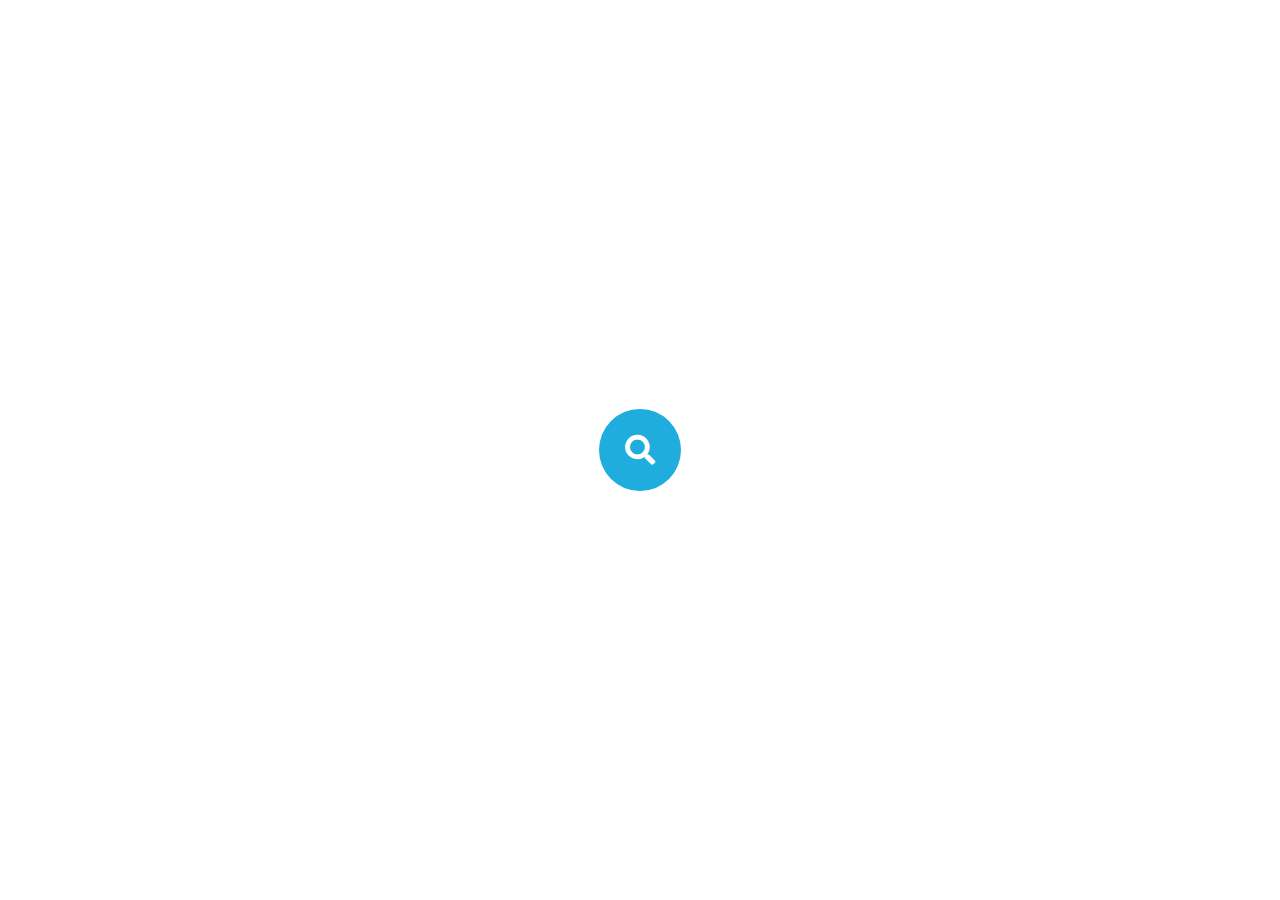
<file: Search icon with search/Search icon/dist/index.html>
<!DOCTYPE html>
<html lang="en" >
<head>
  <meta charset="UTF-8">
  <title>CodePen - Animated Search Form With Micro Interactions | #1</title>
  <link rel='stylesheet' href='https://use.fontawesome.com/releases/v5.3.1/css/all.css'>
  <link rel="stylesheet" href="./style.css">

</head>
<body>
<!-- partial:index.partial.html -->
<div id="app-cover">
  <div id="app">
    <form method="get" action="" class="for1">
      <div id="f-element">
        <div id="inp-cover">
		<input type="text" name="query" placeholder="Type something to search ..." autocomplete="off" class="inpu1"></div>
      </div>
      <button type="submit" class="shadow"  id="srhbtn"><i class="fas fa-search"></i></button>
    </form>
  </div>
  <div id="layer" title="Click the blue area to hide the form"></div>
  <div id="init"></div>
</div>
<!-- partial -->
  <script src='https://cdnjs.cloudflare.com/ajax/libs/jquery/3.3.1/jquery.min.js'></script><script  src="./script.js"></script>

</body>
</html>
</file>
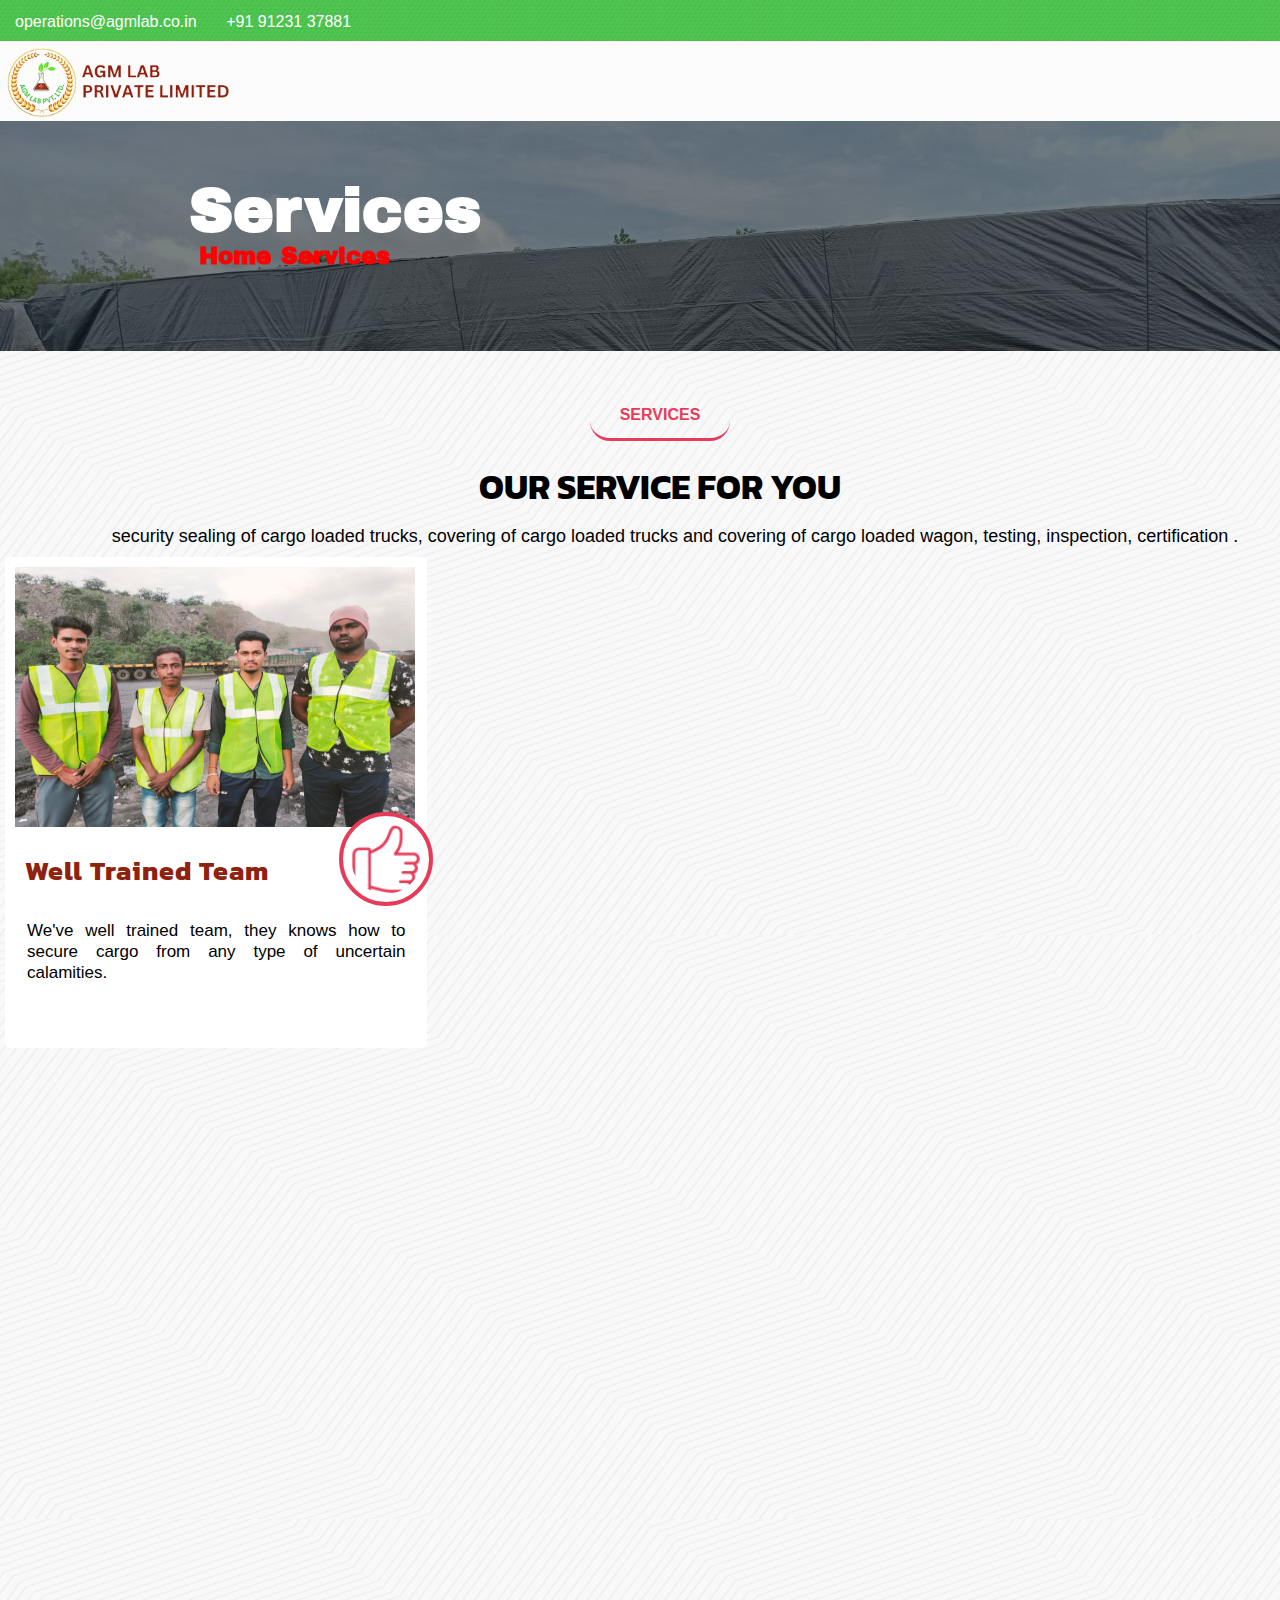
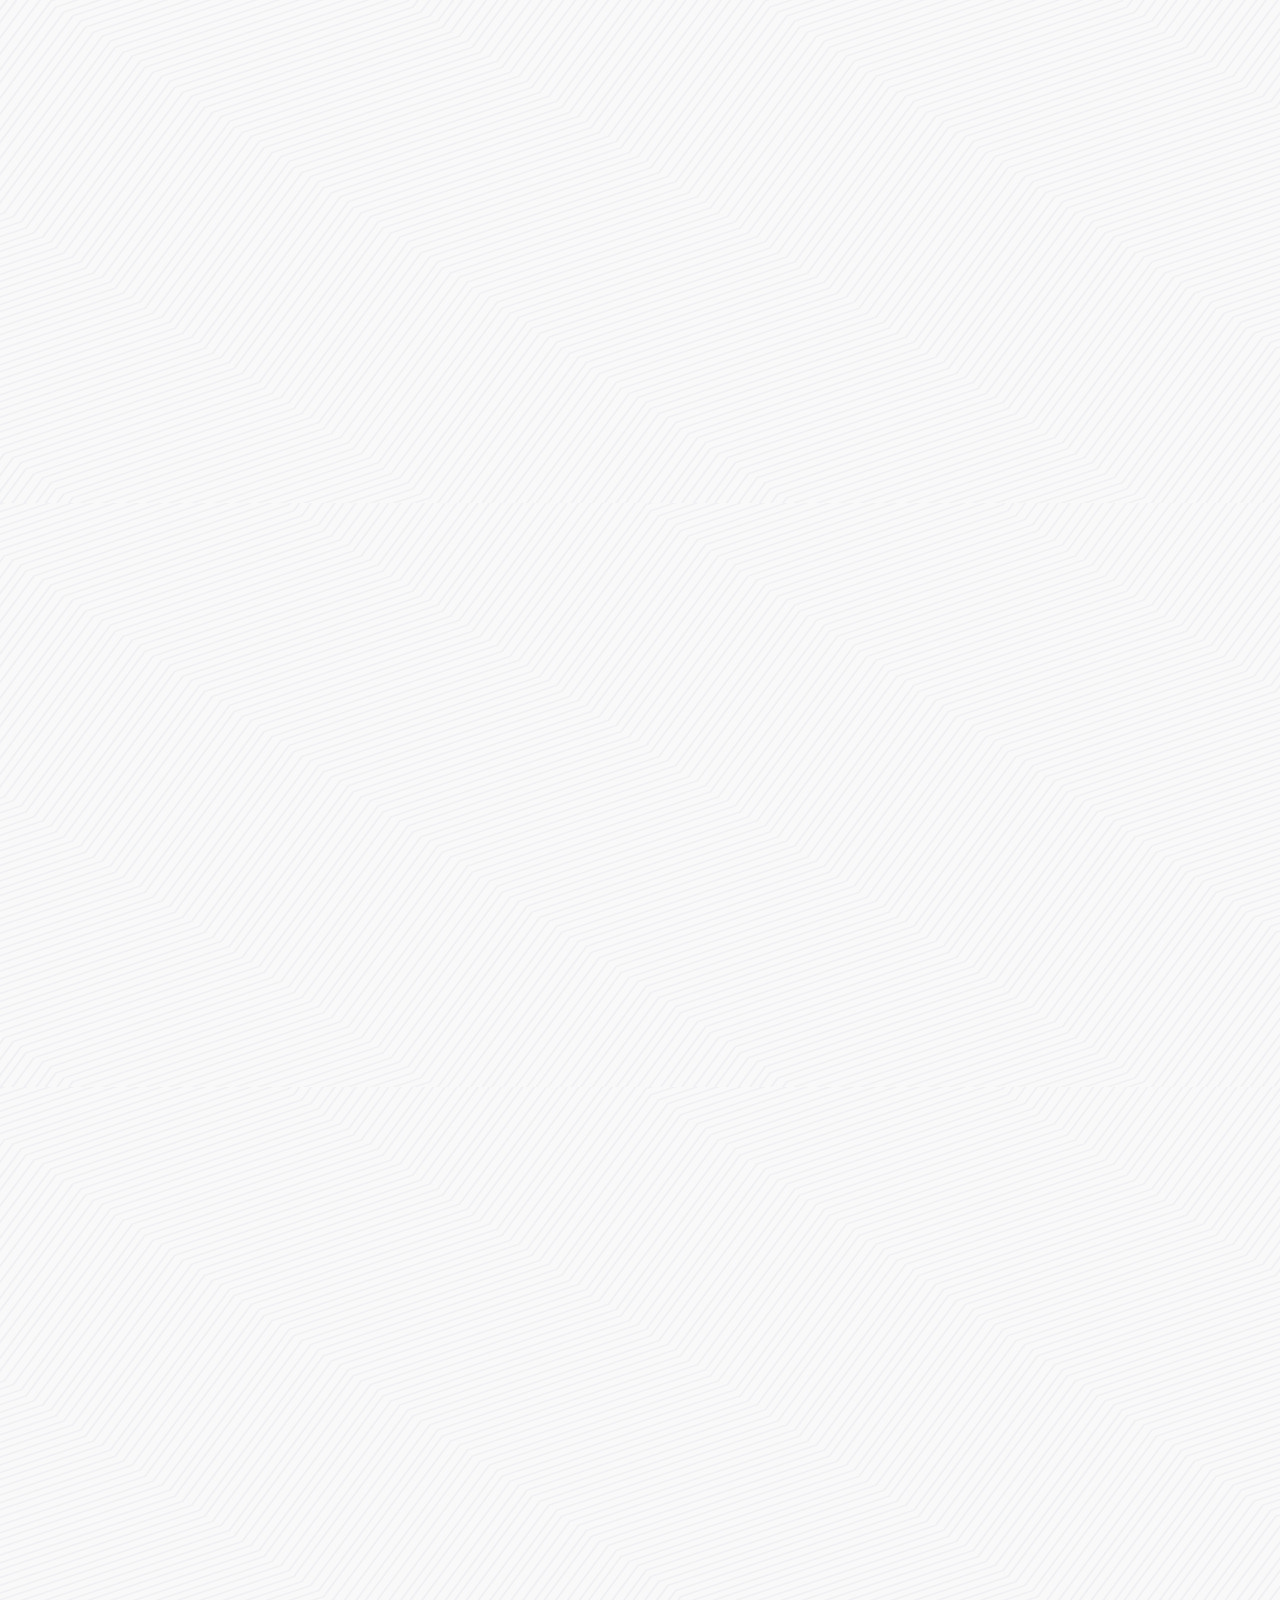
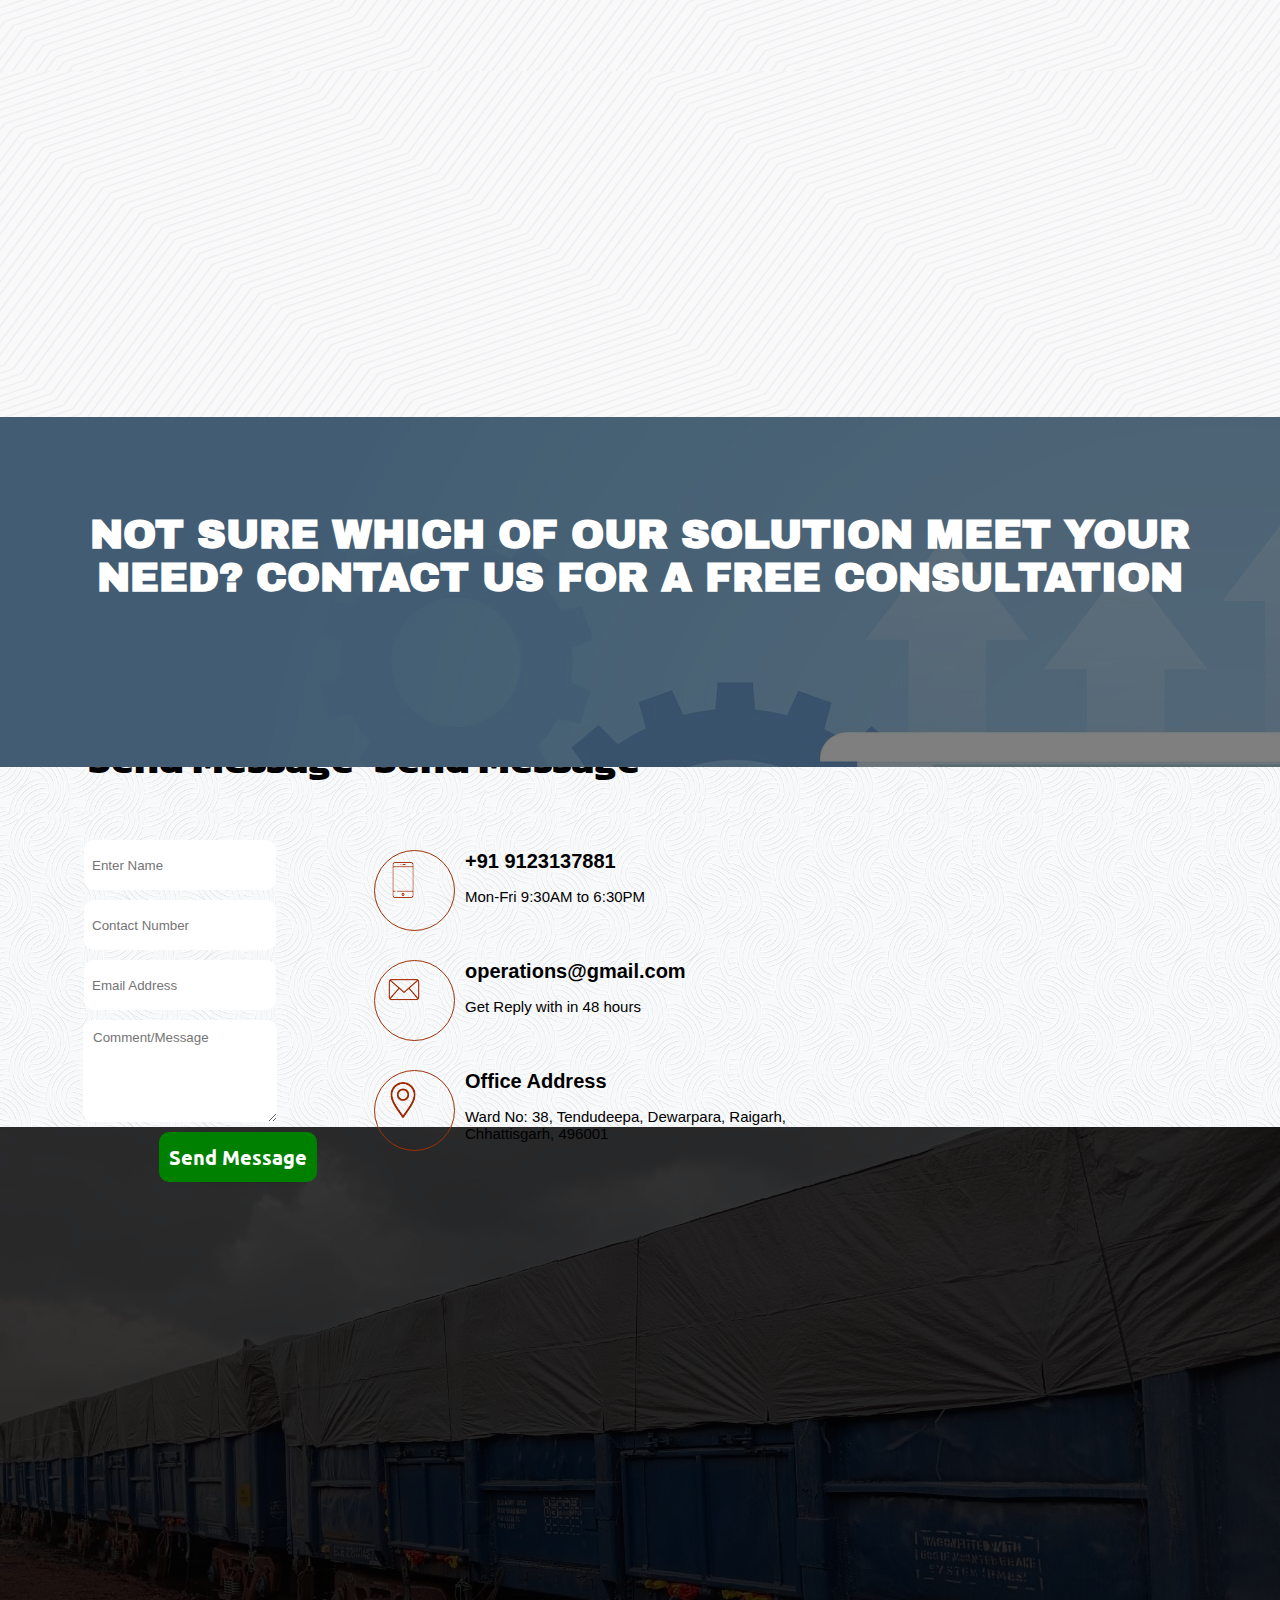
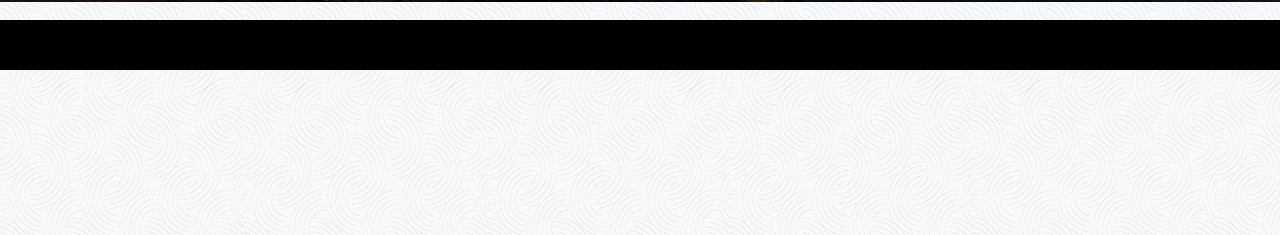
<file: service.html>
<html lang="en">
<head>
    <meta charset="UTF-8">
    <meta name="viewport" content="width=device-width, initial-scale=1.0">
    <title>service page</title>
    <link rel="stylesheet" href="css/style.css">
    <link rel="stylesheet" href="css/service.css">
    <link rel="stylesheet" href="css/hover.css">  
	 <link rel="stylesheet" href="css/responsive-menu.css">
	<link href="lib/animate/animate.css" rel="stylesheet" />
		<!-- bxSlider CSS file -->
		<!-- <link href="css/jquery.bxslider.css" rel="stylesheet" /> -->
		
    <link href="https://cdn.jsdelivr.net/npm/bootstrap@5.0.2/dist/css/bootstrap.min.css" rel="stylesheet" integrity="sha384-EVSTQN3/azprG1Anm3QDgpJLIm9Nao0Yz1ztcQTwFspd3yD65VohhpuuCOmLASjC" crossorigin="anonymous">
	<link href="https://fonts.googleapis.com/css2?family=Archivo+Black&display=swap" rel="stylesheet">
	<link href="https://fonts.googleapis.com/css2?family=Ubuntu&display=swap" rel="stylesheet">
	<link href="https://fonts.googleapis.com/css2?family=Kanit&display=swap" rel="stylesheet">
	<link href="https://fonts.googleapis.com/css2?family=Lexend&display=swap" rel="stylesheet">
    <link rel="stylesheet" href="https://cdnjs.cloudflare.com/ajax/libs/font-awesome/6.5.2/css/all.min.css" integrity="sha512-SnH5WK+bZxgPHs44uWIX+LLJAJ9/2PkPKZ5QiAj6Ta86w+fsb2TkcmfRyVX3pBnMFcV7oQPJkl9QevSCWr3W6A==" crossorigin="anonymous" referrerpolicy="no-referrer" />
<script src="https://cdn.jsdelivr.net/npm/bootstrap@5.0.2/dist/js/bootstrap.min.js" integrity="sha384-cVKIPhGWiC2Al4u+LWgxfKTRIcfu0JTxR+EQDz/bgldoEyl4H0zUF0QKbrJ0EcQF" crossorigin="anonymous"></script>
	
	
<!-- jQuery library (served from Google) -->
<script src="https://ajax.googleapis.com/ajax/libs/jquery/1.11.3/jquery.min.js"></script>



<!-- jQuery product slider css -->
<!-- <link rel='stylesheet' href='https://cdnjs.cloudflare.com/ajax/libs/OwlCarousel2/2.3.4/assets/owl.carousel.min.css'> -->


</head>
<body>
<header id="myHeader">
    <div class="top">
        <div class="container">
            <div class="row">
                <div class="col-md-4 top-con">
                    <a href="mailto:test@gmail.com"><i class="fa-solid fa-envelope"></i> operations@agmlab.co.in</a>
                    <a href="tel:+91-7377025026"><i class="fa-solid fa-phone"></i> +91 91231 37881</a>
                </div>
                <div class="col-md-5"></div>
                <div class="col-md-3 top-ri">
                    <ul>
                        <li><a href="#"><i class="fa-brands fa-facebook"></i></a></li>
                        <li><a href="#"><i class="fa-brands fa-x-twitter"></i></a></li>
                        <li><a href="#"><i class="fa-brands fa-instagram"></i></a></li>
                        <li><a href="#"><i class="fa-brands fa-youtube"></i></a></li>
                        <div class="c"></div>
                    </ul>
                </div>
            </div>
        </div>
    </div>
<div class="head">
        <div class="container">
            <div class="row">
                <div class="col-md-6 hl">
                    <a href="index.html"><img src="images/m_logo.png" alt="" /></a>
                    </div>
                <div class="col-md-6 hr menu">
                    <nav class="nav">
					<div class="menu-ac"><i class="fa fa-bars fa-lg"></i></div>
					<div class="ac"> 
                        <ul class="sol-menu">
                        <li><a href="index.html" class="hvr-underline-from-left"> Home</a></li>
                        <li><a href="about.html" class="hvr-underline-from-left"> About</a></li>
                        <li><a href="service.html" class="hvr-underline-from-left"> Services</a></li>
                        <li><a href="gallery.html" class="hvr-underline-from-left"> Gallery</a></li>
                        <li><a href="team.html" class="hvr-underline-from-left"> Team</a></li>
                        <li><a href="contact.html" class="hvr-underline-from-left"> Contact</a></li>
                        </ul>
                        <div class="c"></div>
					</div>
                        </nav>
                </div>
            </div>
        </div>
</div>
</header>
<section>
<div class="ser-ban">
    <div class="container">
			<div class="row">
			  <div class="col-md-5 s-con">
			  <h1>Services</h1>
			  <ul>
			  <li><a href="index.html" class="a1" >Home <i class="fa-solid fa-arrow-right-long"></i></a></li>
			  <li><a href="service.html" class="a2" >Services</a></li>
			  </ul>
			  </div>
			  <div class="col-md-7"></div>
			</div>
       
    </div>
</div>

<div class="service ser" id="service">
<div class="container">
<div class="row ">
<div class="col-md-12 s-head">
<h3>SERVICES</h3>
</div>
</div>
<div class="row">
<div class="col-md-12 s-title">
<h5>OUR SERVICE FOR YOU</h5>
</div>
</div>
<div class="row">
<div class="col-md-12 s-para">
<p>Security Sealing of Cargo Loaded Trucks, Covering of Cargo Loaded Trucks and Covering of  Cargo Loaded Wagon, Testing, Inspection, Certification .</p>
</div>
</div>
<div class="row st-box">
<div class="col-md-4 st n1 wow animate__zoomIn">
<div class="row">
<div class="col-md-12 st-con">
<!-- <img src="" alt=""/> -->
<img src="images/thumbs-up.png" alt="" class="st-f"/>
<img src="images/team/01.jpg" alt="team member"/>
<h3>Well Trained Team</h3>
<p> We've well trained team, they knows how to secure cargo from any type of uncertain calamities.</p>
<!-- <hr> -->
<!-- <a href="#">Read More</a> -->
<!-- <i class="fa-solid fa-circle-arrow-right"></i> -->
</div>
</div>
</div>
<div class="col-md-4 st n1 wow animate__zoomIn">
<div class="row">
<div class="col-md-12 st-con">
<img src="images/wire.png" alt="" class="st-f"/>
<img src="images/3.png" alt=""/>
<h3>High Quality Wire Seals</h3>
<p>These seals are designed to provide tamper-evidence and ensure the integrity of sealed items, making them crucial for applications ranging from transportation and logistics to utilities.</p>
<!-- <hr> -->
<!-- <a href="#">Read More</a> -->
<!-- <i class="fa-solid fa-circle-arrow-right"></i> -->
</div>
</div>
</div>
<div class="col-md-4 st s-tr n1 wow animate__zoomIn">
<div class="row">
<div class="col-md-12 st-con">
<img src="images/carpet.png" alt="" class="st-f"/>
<img src="images/5.png" alt=""/>
<h3>Railway Wagon Covering</h3>
<p>These coverings ensure that cargo arrives at its destination in optimal condition, providing reliable protection and security.</p>
<!-- <hr> -->
<!-- <a href="#">Read More</a> -->
<!-- <i class="fa-solid fa-circle-arrow-right"></i> -->
</div>
</div>
</div>
<div class="col-md-4 st n1 wow animate__zoomIn">
<div class="row">
<div class="col-md-12 st-con">
<!-- <img src="" alt=""/> -->
<img src="images/thumbs-up.png" alt="" class="st-f"/>
<img src="images/ban7.jpg" alt="team member"/>
<h3>Cover The Vahicle</h3>
<p>Vehicle covers are essential accessories designed to shield vehicles from environmental elements, ensuring they remain in pristine condition over time. </p>
<!-- <hr> -->
<!-- <a href="#">Read More</a> -->
<!-- <i class="fa-solid fa-circle-arrow-right"></i> -->
</div>
</div>
</div>
<div class="col-md-4 st n1 wow animate__zoomIn">
<div class="row">
<div class="col-md-12 st-con">
<img src="images/wire.png" alt="" class="st-f"/>
<img src="images/cover4.jpg" alt=""/>
<h3>Sealed The Wagon
</h3>
<p> Sealed wagons are crucial in the logistics and transportation industry, designed to ensure the safety and integrity of cargo during transit.</p>
<!-- <hr> -->
<!-- <a href="#">Read More</a> -->
<!-- <i class="fa-solid fa-circle-arrow-right"></i> -->
</div>
</div>
</div>
<div class="col-md-4 st s-tr n1 wow animate__zoomIn">
<div class="row">
<div class="col-md-12 st-con">
<img src="images/carpet.png" alt="" class="st-f"/>
<img src="images/ban-5.jpg" alt=""/>
<h3>Truck Cover With Seal</h3>
<p>Truck covers with seals are essential for the safe and secure transport of goods. Designed to provide superior protection against environmental elements and unauthorized access.</p>
<!-- <hr> -->
<!-- <a href="#">Read More</a> -->
<!-- <i class="fa-solid fa-circle-arrow-right"></i> -->
</div>
</div>
</div>
</div>
</div>
</div>

<div class="s-contact">
    <div class="container">
			  <div class="row">
			  <div class="col-md-12 sc">
			  <h2>NOT SURE WHICH OF OUR SOLUTION MEET YOUR NEED?
			  CONTACT US FOR A FREE CONSULTATION</h2>
			  
			  </div>
			  </div>
			  
       
    </div>
</div>

<div class="sub">
	<div class="container">
		<div class="row">
			  <div class="col-md-1"></div>
			  <div class="col-md-10 s-mid">
			  
			  <div class="col-md-6 mid-con">
    <h3>Send Message</h3>
    <form id="contactForm">
        <input type="text" placeholder="Enter Name" required><br>
        <input type="number" placeholder="Contact Number" required><br>
        <input type="email" placeholder="Email Address" required><br>
        <textarea placeholder="Comment/Message" required></textarea><br>
        <button type="submit" class="">Send Message</button>
    </form>
</div>

<script>
    document.getElementById('contactForm').addEventListener('submit', function(event) {
        var form = event.target;
        if (!form.checkValidity()) {
            event.preventDefault(); // Prevent form submission
            alert('All fields are required.');
        }
    });
</script>

			  
			  
			  <div class="col-md-6 mid-con">
			  <h3>Send Message</h3>
			  <div class="col-md-12">
			  <div class="col-md-2 le">
			  <img src="images/mobile.png" alt="" class="a1" />
			  </div>
			  <div class="col-md-10 ri">
			  <a href="tel:+91-9123137881">+91 9123137881</a>
			  <p>Mon-Fri 9:30AM to 6:30PM</p>
			  </div>
			  </div>
			  <div class="col-md-12">
			  <div class="col-md-2 le">
			  <img src="images/email.png" alt="" class="a2" />
			  
			  </div>
			  <div class="col-md-10 ri">
			  <a href="mailto:operations@gmail.com">operations@gmail.com</a>
			  <p>Get Reply with in 48 hours</p>
			  </div>
			  </div>
			  <div class="col-md-12">
			  <div class="col-md-2 le">
			  <img src="images/location.png" alt="" class="a3" />
			  </div>
			  <div class="col-md-10 ri">
    <h4>Office Address</h4>
    <a href="https://www.google.com/maps?q=Ward+No.+38,+Tendudeepa,+Dewar+Para,+Raigarh,+Chhattisgarh+496001" target="_blank">
        <p>Ward No: 38, Tendudeepa, Dewarpara, Raigarh, Chhattisgarh, 496001</p>
    </a>
</div>

			  </div>
			  
			  </div>
			  
			  </div>
			  <div class="col-md-1"></div>
		</div>
	</div>
</div>


</section>
<footer>
<div class="footer">
            <div class="container">
            <div class="row">
            <div class="f col-md-3 f1 wow animate__fadeInUp">
            <div class="row">
			<div class="col-md-12 fc">
            <a href="index.html">
			<img src="images/m_logo.png" alt=""></a>
            <p>AGM LAB is the leading company for testing, inspection, certification, loaded truck tarpaulin covering, truck security sealing and loaded railway wagon covering across the industries.  We are specialized and trusted partner of choice for quality, safety, security and sustainability solutions.</p>
            </div>
            </div>
			</div>
            <div class="f col-md-3 f2 wow animate__fadeInUp">
				<div class="row">
					<div class="col-md-12 f2-con">
						<h3>Contact Us</h3>
						<hr class="line" />
						<ul>
							<li><i class="icon fa-solid fa-location-dot" style="color: #F99453;"></i>
								<a href="https://www.google.com/maps?q=Ward+No.+38,+Tendudeepa,+Dewar+Para,+Raigarh,+Chhattisgarh+496001" target="_blank">
									Ward No. 38, Tendudeepa, Dewar Para, Raigarh, Chhattisgarh 496001
								</a>
							</li>
							<li><i class="icon fa-solid fa-phone-flip" style="color: #F99453;"></i>
								<a href="tel:+919123137881">+91 91231 37881</a>
							</li>
							<li><i class="icon fa-solid fa-envelope" style="color: #F99453;"></i>
								<a href="mailto:operations@agmlab.co.in">operations@agmlab.co.in</a>
							</li>
							<div class="c"></div>
						</ul>
					</div>
				</div>
			</div>
            
            <div class="f col-md-3 f3 wow animate__fadeInUp">
            <h3>Quick Links</h3>
            <hr class="line" />
            <ul>
            <li><a href="about.html"><i class="fa-solid fa-angles-right"></i> About</a></li>
            <li><a href="service.html"><i class="fa-solid fa-angles-right"></i>  service</a></li>
            <li><a href="gallery.html"><i class="fa-solid fa-angles-right"></i>  Gallery</a></li>
			<li><a href="team.html"><i class="fa-solid fa-angles-right"></i>  Teams</a></li>
            <li><a href="contact.html"><i class="fa-solid fa-angles-right"></i>  Contact</a></li>
            </ul>
            </div>
            <div class="f col-md-3 f4 wow animate__fadeInUp">
            <h3>Reach Us</h3>
            <hr class="line" />
            <iframe src="https://www.google.com/maps/embed?pb=!1m18!1m12!1m3!1d59232.457358233856!2d83.31713458848854!3d21.89497500684565!2m3!1f0!2f0!3f0!3m2!1i1024!2i768!4f13.1!3m3!1m2!1s0x3a27253cf3eb615d%3A0x29629b8b0a92e6e!2sRaigarh%2C%20Chhattisgarh%20496001!5e0!3m2!1sen!2sin!4v1720960934975!5m2!1sen!2sin" width="300" height="250" style="border:0;" allowfullscreen="" loading="lazy" referrerpolicy="no-referrer-when-downgrade"></iframe>
            </div>
            
            </div>
            
            
            
            
            </div>
            
    </div>
<div class="last">
    <div class="container">
        <div class="row">
            <div class="col-md-12 l-con wow animate__zoomIn">
                <p> <a href="#">Raigarh</a> | <a href="#">Korba</a>  | <a href="#">Singrauli</a> | <a href="#">Chirimiri</a> | <a href="#">MCL</a> | <a href="#">Vizag Port</a> | <a href="#">Gangavaram Port</a> | <a href="#">Paradeep Port</a> | <a href="#">Haldia Port</a></p>
            </div>
        </div>
    </div>
</div>
<div class="bct">
    <div class="container">
        <div class="row">
		<a href="#" id="scroll" style="display: none;"><span></span></a>
		</div>
	</div>
</div>
 

</footer>
	
	
<script>
window.onscroll = function() {myFunction()};

var header = document.getElementById("myHeader");
var sticky = header.offsetTop;

function myFunction() {
  if (window.pageYOffset > sticky) {
    header.classList.add("sticky");
  } else {
    header.classList.remove("sticky");
  }
}
</script>	

<script>
		$(document).ready(function(){ 
    	$(window).scroll(function(){ 
    	    if ($(this).scrollTop() > 100) { 
     	       $('#scroll').fadeIn(); 
     	   } else { 
      	      $('#scroll').fadeOut(); 
      	  } 
   	 }); 
   	 $('#scroll').click(function(){ 
        $("html, body").animate({ scrollTop: 0 }, 600); 
        return false; 
   	 }); 
	});
</script>
	
	 
<script src="https://ajax.googleapis.com/ajax/libs/jquery/1.10.2/jquery.min.js"></script>
<!-- <script src='https://code.jquery.com/jquery-2.2.4.min.js'></script> -->
<script src='https://cdnjs.cloudflare.com/ajax/libs/OwlCarousel2/2.3.4/owl.carousel.min.js'></script>



<!-- bxSlider Javascript file -->
	<script src="js/jquery.bxslider.js"></script>
	<script src="js/lightbox.js"></script>
	<script src="js/product.js"></script>
	<script src="js/responsive-menu.js"></script>
	<script src="lib/wow/wow.min.js"></script>
    <script src="lib/easing/easing.min.js"></script>
	<script>
wow = new WOW( {
    boxClass:     'wow',
    animateClass: 'animated',
    offset:       100
    }
);

wow.init();
</script>
</body>



</html>
</file>
<file: Search icon with search/Search icon/dist/style.css>
* {
  outline: none;
}

html,
body {
  height: 100%;
  min-height: 100%;
}

body {
  margin: 0;
}

body,
input {
  cursor: url(http://k003.kiwi6.com/hotlink/vp054ir5gt/c1.png) 32 32, auto;
  cursor: -webkit-image-set(url(http://k003.kiwi6.com/hotlink/vp054ir5gt/c1.png) 1x,url(http://k003.kiwi6.com/hotlink/z6fy599487/c2.png) 2x) 32 32, auto;
}

body:active,
input:active {
  cursor: url(http://k003.kiwi6.com/hotlink/3p6w4icbzt/c1a.png) 32 32, auto;
  cursor: -webkit-image-set( url(http://k003.kiwi6.com/hotlink/3p6w4icbzt/c1a.png) 1x, url(http://k003.kiwi6.com/hotlink/6ma7828al1/c2a.png) 2x ) 32 32, auto;
}

#app-cover {
  position: absolute;
  top: 50%;
  right: 0;
  left: 0;
  width: 434px;
  margin: -41px auto 0 auto;
}

#app {
  position: relative;
  width: 82px;
  height: 82px;
  border-radius: 120px;
  margin: 0 auto;
  transition: 0.15s ease width;
  z-index: 2;
}

.for1 {
  position: relative;
  height: 82px;
  cursor: auto;
  border-radius: 120px;
}

#f-element {
  position: absolute;
  top: 0;
  right: 0;
  bottom: 0;
  left: 0;
  overflow: hidden;
  border-radius: 120px;
}

#inp-cover {
  position: absolute;
  top: 0;
  right: 41px;
  bottom: 0;
  left: 0;
  padding: 0 35px;
  background-color: #fff;
}

.inpu1 {
  display: block;
  width: 100%;
  font-size: 19px;
  font-family: Arial, Helvetica, sans-serif;
  color: #00688a;
  border: 0;
  padding: 30px 0;
  margin: 0;
  margin-top: 0px;
  line-height: 1;
  background-color: transparent;
  transition: 0.15s ease margin-top;
  cursor: auto;
}

#srhbtn {
  position: absolute;
  top: 0;
  right: 0;
  width: 82px;
  height: 82px;
  color: #fff;
  font-size: 30px;
  line-height: 1;
  padding: 26px;
  margin: 0;
  border: 0;
  background-color: #1eaddc;
  transition: 0.2s ease background-color;
  border-radius: 50%;
}

#srhbtn .shadow {
  box-shadow: 0 10px 30px #d0d0d0;
}

#srhbtn i.fas {
  display: block;
  line-height: 1;
}

#layer {
  width: 80px;
  height: 80px;
  border-radius: 50%;
  background-color: #1eaddc;
  transition: 0.9s ease all;
  z-index: 1;
}

#layer.sl {
  transition: 0.3s ease all;
}

#layer,
#init {
  position: fixed;
  top: 50%;
  margin: -40px auto 0 auto;
}

#layer {
  right: -100px;
  left: -100px;
}

#init {
  right: 0;
  left: 0;
  width: 82px;
  height: 82px;
  cursor: pointer;
  z-index: 2;
}

#app.opened {
  width: 434px;
  box-shadow: 0 10px 30px #0190bf;
}

.opened .inpu1 .move-up {
  margin-top: 0;
}

.opened #srhbtn{
  color: #1eaddc;
  background-color: #fff;
  box-shadow: none;
  cursor: pointer;
}

#app.opened + #layer {
  width: 4000px;
  height: 4000px;
  margin-top: -2000px;
  opacity: 1;
  z-index: 0;
}

#app.opened ~ #init {
  z-index: -1;
}
</file>
<file: css/style.css>
.c{
    clear:both;
    }
    /* .wrapper{ */
        /* width:1320px; */
        /* margin:0 auto; */
        
    /* } */
	    .container{
        width:1320px;
        margin:0 auto;
        
    }
    a{
        text-decoration:none!important;
    }
    ul li{
        list-style:none;
        
    }
    *{
        font-family: "Roboto", sans-serif;
    }
    body{
        margin: 0;
        padding: 0;
		overflow-x:hidden;
		background:url(../images/pattern.jpg)repeat left top;
		background-size:19%;
    }
	.sticky {
  position: fixed;
  top: 0;
  width: 100%;
  z-index:99999999;
}

.sticky + header {
  padding-top: 250px;
}
    .top{
        background: url(../images/4.jpg) repeat left top rgb(8 185 11 / 70%);
		background-blend-mode:multiply;
		background-size:10%;
        height: 41px;
        line-height: 41px;
    }
    .top .top-con{
        color: #fff;
    }
    .top .top-con a{
        margin: 0 10px;
        color: #fff;
       
    }
    .top .top-con a:hover{
        color:blue;
    }
    .top .top-con a i{
        font-size: 20px;
        padding-right: 5px;
    }
    .top .top-ri 
    {
        float: right;
        height:41px;
        line-height: 41px;
        padding: 0!important;
       
    }
    .top .top-ri ul li{
         color: #fff;
    float: left;
}
    .top .top-ri ul li a{
        padding: 5px;
        color: #fff;

    }
    .top .top-ri ul li a i {
        font-size: 20px;
        padding: 0px;
		padding-left: 10px;
        /* height: 30px;
        width: 30px;
        padding-left: 4px; */
        border-radius: 50%;
        margin: 3px;
        transition: all 0.5s ease;
       
       
    }
    .top .top-ri ul li a i:hover{
        transform: scale(1.2);
    }
    
    .top .top-ri ul li:nth-child(1) i:hover
    {
        color: rgb(13, 90, 236);
    }
    .top .top-ri ul li:nth-child(2) i:hover
    {
        color: rgb(11, 194, 239);
    }
    .top .top-ri ul li:nth-child(3) i:hover
    {
        color: rgb(197, 7, 86);
    }
    .top .top-ri ul li:nth-child(4) i:hover
    {
        color: rgb(252, 5, 13);
    }
     .head{
       height: 80px;
    background: url(../images/header-bg.jpg) repeat left top ;
	/* background:#fff; */
    background-blend-mode: multiply;
    background-size: 5%;
}
     .head .hl img {
       height: auto;
    width: 255px;
    padding: 7px;
}
     
     .head .hr ul{
       padding: 0;
	   margin:0;
     }
     .head .hr ul li {
      /* margin-left: 55px;  */
    transition: all 0.5s ease;
    /* margin-top: 20px; */
    color: red;
    padding:22px;
	float:left;
}
    .head .hr ul li:hover{
        /* background: #E63C59; */
        /* border-radius: 8px; */
        /* padding: 10px; */
        /* margin-top: 7px; */
    }
    .head .hr ul li a {
        font-size: 19px;
        font-weight: 500;
        transition: all 0.5s ease;
        color:#ce2303;
    }
    .head .hr ul li a:hover{
       
        color: #000;
        
    }
	
	.nav {
    display: flex;
    flex-wrap: wrap;
    padding-left: 0;
    margin-bottom: 0;
    list-style: none;
    margin: 0 auto;
    text-align: center;
    align-items: center;
    justify-content: center;
}
    
     /* .head .mid{
        border: 1px solid black;

     } */
	 .about{
	    /* height: 600px; */
    /* background: #f6f0f0d4; */
    /* background: url(../images/about-ban.jpg) left top rgba(0, 0, 0, 0.5); */
    /* background-blend-mode: multiply; */
    padding-top: 40px;
    padding-bottom: 105px;
}
	 .about .s-head h3{
	font-weight: 600;
    font-size: 16px;
	text-transform:uppercase;
    color:#E63C59;
	text-align:center;
    height: 46px;
    line-height: 46px;
    border-radius: 20px;
	border-bottom: 3px solid #E63C59;
    display: inline-block;
    position: relative;
    z-index: 0;
    padding: 0 30px;
	
    margin-bottom: 19px;
	 }
	 .about .ab-le{
		 position:relative;
	 } 
	 .about .ab-le .f1 {
		position: absolute;
		height: 251px;
		width: 379px;
		top: 0;
		left: 49px;
	}
	 .about .ab-le .f2 {
		position: absolute;
		height: 229px;
		width: 285px;
		left: 41%;
		top: 30%;
		animation:jump-2 5s linear infinite;
		border: 10px solid #d6d1d1;
	}
	 .about .ab-ri{
		height:auto;
	 } 
	 .about .ab-ri h1{
	    margin-bottom: 0;
    margin-top: 0;
    text-align: left;
    font-size: 35px;
    font-weight: 700;
    position: relative;
    z-index: 0;
    padding-bottom: 17px;
}
	 .about .ab-ri h1 span:nth-child(1)
	 {
		 /* color:#12AADB; */
		 color:#4EEF51;
	 }.about .ab-ri h1 span:nth-child(2)
	 {
		 color:#4EEF51;
	 }
	 .about .ab-ri h1 span:nth-child(3)
	 {
		 /* color:#E53C59; */
		 color:#4EEF51;
	 }
	 .about .ab-ri p{
		    font-size: 16px;
    text-align: justify;
    line-height: 25px;
    margin: 0;
    font-weight: 400;
}
	 .about .ab-ri a{
		 font-size: 18px;
    margin: 0;
    padding: 5px;
    display: block;
    width: 168px;
    text-align: center;
    margin-top: 15px;
    background: #E63C59;
    line-height: 29px;
    height: 40px;
	color: #fff !important;
    font-weight: 700;
	cursor:pointer;
    border-radius: 10px;
	transition:all 0.5s ease;
	 }
 .about .ab-ri a:hover{
	 box-shadow: 0px -1px 19px 3px #E63C59;
	  transform:translateX(15px);
 }	 
	 
	 .banner{
		 position:relative;
	 }
	 .banner .ban-con{
		     position: absolute;
			left: 7%;
			top: 14%;
			padding: 10px;
	 }
	 .banner .ban-con h1{
		 color:#fff;
		 animation: fadeInLeft 2s;

		 font-weight:bold;
		 font-family: "Archivo Black", sans-serif;
		font-size: 61px;
	 }
	  .banner .ban-con h1 span{
		  font-family: "Kanit", sans-serif;
		  color: #00c4ff;
	  }
	  .banner .ban-con p{
		  font-size:18px;
		  text-align:justify;
		  /* line-height:150%; */
		  margin:0;
		  text-transform: capitalize;
		  color:#fff;
		 
	  } 
  .banner .ban-con a {
   
    font-size: 18px;
    margin: 0;
    padding: 5px;
    display: block;
    width: 168px;
    text-align: center;
    margin-top: 15px;
    background: #E63C59;
	    color: #fff !important;
    line-height: 29px;
    height: 40px;
	cursor:pointer;
    border-radius: 10px;
	transition:all 0.5s ease;
}
  .banner .ban-con a:hover{
	 box-shadow: 0px -1px 19px 3px #E63C59;
	  transform:translateX(15px);
  }
  
  
  .service{
	  padding-top:25px;
	background:url(../images/bg.png)repeat left top;
	height:auto;
}
.service .s-head{
	text-align:center;
}
.service .s-head h3{
	font-weight: 600;
    font-size: 16px;
	text-transform:uppercase;
    color:#E63C59;
	text-align:center;
    height: 46px;
    line-height: 46px;
    border-radius: 20px;
	border-bottom: 3px solid #E63C59;
    display: inline-block;
    position: relative;
    z-index: 0;
    padding: 0 30px;
	
    margin-bottom: 19px;
}
.service .s-title h5{
	    margin-bottom: 0;
    margin-top: 0;
    text-align: center;
    font-size: 35px;
    font-weight: 700;
    position: relative;
    z-index: 0;
	font-family: "kanit";
	    /* text-shadow: 1px 3px 7px pink; */
}
.s-head{
	text-align:left;
}
.service .s-para p {
   padding-left: 30px;
    font-size: 18px;
    text-align: center;
    margin-top: 13px;
    text-transform: lowercase;
    margin-bottom: 10px;
}

.st-box{
	height:auto;
}
.st-box .st{
	padding-bottom:30px;
	width: 32%;
    margin: 5px;
}
.st-box .st .st-con{
	padding:10px;
	background:#fff;
	border-radius:5px;
	position:relative;
	
}
.st-box .st .st-con .st-f{
	position: absolute;
    top: 52%;
    left: 79%;
    height: 70px;
    width: 70px;
    padding: 8px;
    background: #fff;
    border-radius: 50%;
    border: 4px solid #E63C59;
}
.st-box .st .st-con img{
	height:260px;
	width:400px;
}
.st-box .st .st-con h3 {
       font-size: 27px;
    font-weight: bold;
    padding-top: 23px;
    padding-left: 10px;
    color: #8e220f;
	margin:0;
    /* text-transform: uppercase; */
    /* text-align: center; */
    letter-spacing: 1px;
    font-family: "kanit", sans-serif;
}
.st-box .st .st-con p {
       font-size: 17px;
    text-align: justify;
    line-height: 21px;
    height: 89px;
    padding: 12px;
}
.st-box .st .st-con a{
	text-decoration:none!imporatnt;
	color:#E63C59;
	font-size:20px;
	font-weight:bold;
}
.st-box .st .st-con i{
	font-size: 30px;
	float:right;
	padding-right:10px;
	color:#E63C59;
	transition:all 0.5s ease;
}
.st-box .st .st-con i:hover{
	transform:translateX(10px);
}

.gallery{
	height:auto;
	
	padding-bottom:50px;
}.gallery .s-head{
	padding-top:30px;
	text-align:center;
}

.gallery .s-head h3{
	font-weight: 600;
    font-size: 16px;
	
	text-transform:uppercase;
    color:#E63C59;
	text-align:center;
    height: 46px;
    line-height: 46px;
    border-radius: 20px;
	border-bottom: 3px solid #E63C59;
    display: inline-block;
    position: relative;
    z-index: 0;
    padding: 0 30px;
	/* margin-left:600px; */
    margin-bottom: 19px;
}
.gallery .box{
	
}
.gallery .box .t{
	height: auto;
    padding: 0;
   
}
.gallery .box .t img{
	height: 245px;
    width: 320px;
    margin: 5px;
}
.s1{
	padding-bottom: 20px;
    background: url(../images/work-tex.jpg) left top rgb(158 153 153 / 10%);
    background-blend-mode: multiply;
    background-size: 20%;
}
.ri .m1{
	height: 288px;
    width: 100%;
}
.le-f{
	width: 636px!important;
	padding:20px;
}
.le-f h4{
	font-weight: bold;
    font-size: 35px;
    font-family: "Lexend", sans-serif;
}
.le-f p{
	font-size: 17px;
    font-weight: bold;
    color: grey;
}
.le-f a{
	font-size: 20px;
    color: red !important;
    font-weight: bold;
    float: right;
}
.le-f hr{
	height: 7px !important;
    background: #FC4606;
    border: none;
    width: 158px;
    opacity: 1 !important;
    margin-top: 11px;
}
.team{
	height: 640px;
	padding-top:10px;
	/* background:rgba(252, 244, 246,0.5) */
}
.team .s-head{
	text-align:center;
}
.s-head{
	text-align:center;
}
.team .s-head h3{
	font-weight: 600;
    font-size: 16px;
	
	text-transform:uppercase;
    color:#E63C59;
	text-align:center;
    height: 46px;
    line-height: 46px;
    border-radius: 20px;
	border-bottom: 3px solid #E63C59;
    display: inline-block;
    position: relative;
    z-index: 0;
    padding: 0 30px;
	
    margin-bottom: 19px;
}
.team .s-head p{
	text-align: center;
    font-weight: 600;
    font-size: 20px;
}
.team .t-box {
  
    height:auto;
}
.team .t-box .st {
   
    padding: 10px;
    width: 307px;
    margin: 10px;
    border-radius: 8px;
    background: #fff;
    box-shadow: 0px 1px 6px grey;
	transition:all 0.5s ease;
}
.team .t-box .st:hover{
	transform:translateY(10px);
}

.team .t-box .st img {
    height: 125px;
    width: 125px;
    border: 3px solid #fff;
    border-radius: 50%;
    /* text-align: center; */
    /* margin: 0 AUTO; */
    margin-left: 84px;
}
.team .t-box .st h3 {
    font-size: 32px;
    font-weight: bold;
    text-align: center;
    color: #000;
}
.team .t-box .st p {
    font-size: 15px;
    text-align: justify;
    color: #000;
    text-align: center;
}
.team .t-box .st .para {
    font-size: 15px;
    font-weight: bold;
    text-align: justify;
    color: #000;
    text-align: center;
}
.team .t-box hr{
	margin:0;
}
.team .t-box .tl {
  
    /* margin: 0 auto; */
    padng-top: 10px;
    padding-top: 5px;
}
.team .t-box .tl a {
    padding: 5px;
    display: block;
    width: 136px;
    color:#E63C59;
    font-size: 17px;
	text-align: center;
    line-height: 29px;
    height: 40px;
    font-weight: 700;
	cursor:pointer;
	transition:all 0.5s ease;
}
.team .t-box .tl a:hover{
	  transform:translateX(5px);
}
.team .t-box .tl a i{
	color:#E63C59;
}
.team .t-box .tr {
   
    padding-top: 10px;
}
.team .t-box .tr ul{
	margin:0;
	padding:0;
}
.team .t-box .tr ul li{
	/* margin:3px; */
	padding:7px;
	transition:all 0.5s ease;
}
.team .t-box .tr ul li a{
	color:#000;
}
.team .t-box .tr ul li a i{
	font-size: 17px;
}
.team .t-box .tr ul li a i:hover{
        transform: scale(1.2);
    }
    
    .team .t-box .tr ul li:nth-child(1) i
    {
        color: rgb(13, 90, 236);
    }
    .team .t-box .tr ul li:nth-child(2) i
    {
        color: rgb(11, 194, 239);
    }
    .team .t-box .tr ul li:nth-child(3) i
    {
        color: rgb(197, 7, 86);
    }
    .team .t-box .tr ul li:nth-child(4) i
    {
        color: rgb(252, 5, 13);
    }
	
	.card .tr{
		height:30px;
		margin:0 auto;
	}
	.card .tr ul li{
		    padding-right: 12px;
			    float: left;
	}
	.card .tr ul li i{
		font-size: 20px;
	}
	.card .tr ul li a i:hover{
        transform: scale(1.2);
    }
    
    .card .tr ul li:nth-child(1) i
    {
        color: rgb(13, 90, 236);
    }
    .card .tr ul li:nth-child(2) i
    {
        color: rgb(11, 194, 239);
    }
    .card .tr ul li:nth-child(3) i
    {
        color: rgb(197, 7, 86);
    }
    .card .tr ul li:nth-child(4) i
    {
        color: rgb(252, 5, 13);
    }
	.card-body {
    flex: 1 1 auto!important;
    padding: 12px 1rem !important;
}
	.card-body h5{
	font-weight: bold;
	font-size: 29px;
	}
	.card-body h5 span{
	font-size: 17px !important;
    font-weight: bold;
	}
	
	
	.contact {
    padding-top: 10px;
    /* background: #fff; */
	height:auto;
}
	.contact .s-head h3{
	font-weight: 600;
    font-size: 16px;
	
	text-transform:uppercase;
    color:#E63C59;
	text-align:center;
    height: 46px;
    line-height: 46px;
    border-radius: 20px;
	border-bottom: 3px solid #E63C59;
    display: inline-block;
    position: relative;
    z-index: 0;
    padding: 0 30px;
	    /* margin-left: 570px; */

    margin-bottom: 19px;
	}
	.contact .c-con .f1{
		margin:5px;
	}
	.contact .c-con .f1 label {
    color: #000;
    font-size: 18px;
    font-weight: bold;
    font-family: "Roboto", sans-serif;
    width: 102px;
    display: inline-block;
}
	.contact .c-con .f1 input {
    background: #fff;
    border: 1px solid #333;
    padding: 0 5px;
    width: 52%;
    height: 43px;
    line-height: 30px;
    color: #000;
    font-family: "Roboto", sans-serif;
    margin-bottom: 15px;
}
input[type="text"],input[type="email"],input[type="phone"],input[type="number"],textarea {
    flex-grow: 1;
    margin-left: 6px;
    padding: 8px;
	height:50px;
	border:none!important;
    border: 1px solid #ccc;
	border-radius:10px;
    /* border-top-right-radius: 21px; */
    /* border-bottom-right-radius: 21px; */
}

input[type="text"]:focus,input[type="email"]:focus ,input[type="phone"]:focus,input[type="number"]:focus,textarea:focus{
    outline: none;
    border-color: #66afe9;
    box-shadow: inset 0 1px 1px rgba(0,0,0,0.075), 0 0 8px rgba(12, 120, 207, 0.6);
}
input[type="submit"] {
    background: #13D30A;
    width: 100px;
    height: 40px;
    margin-left: 118px;
    line-height: 30px;
    border: 2px solid #12BB0A;
    border-radius: 20px;
    color: #fff;
    margin-right: 15px;
    font-weight: 700;
    font-size: 20px;
    font-family: "Roboto", sans-serif;
    cursor: pointer;
    transition: all 0.5s ease-in-out;
}
input[type="reset"] {
    background: #F52339;
    width: 100px;
    height: 40px;
    font-weight: 700;
    line-height: 30px;
    border: 2px solid #C20519;
    border-radius: 20px;
    color: #fff;
    font-size: 20px;
    font-family: "Roboto", sans-serif;
    cursor: pointer;
    transition: all 0.5s ease-in-out;
}
input[type="reset"]:hover{
	
	background:#C20519;
}
input[type="submit"]:hover{
	
	background:#3B9504;
}



.sub{
	/* background: #fff; */
	height:400px;
}
.sub .s-mid{
	margin-top: -83px;
    z-index: 99;
    width: 70%;
    border-radius: 5px;
    margin-left: 78px;
    background: #e7e4e4;
}
.mid-con{
	float:left;
}
.mid-con h3{
	font-family: kanit, sans-serif;
    font-weight: bold;
    font-size: 41px;
    padding: 10px;
}
.mid-con input{
	border: 1px solid black !important;
    margin-bottom: 10px;
    width: 67%;

}
.mid-con textarea{
	height: 102px;
    width: 68%;
    padding: 10px;
    border-radius: 10px;
    margin-left: 5px;
}


.mid-con button {
    margin: 8px auto;
    /* display: flex; */
    height: 50px;
    font-size: 20px;
    font-family: 'Ubuntu';
    font-weight: 600;
    /* border: 3px solid red; */
    border: transparent;
    background: green;
    padding: 10px;
    color: #fff;
    margin: -left;
    margin-left: 75px;
    border-radius: 10px;
}
.mid-con button:hover{
	
	border:transparent;
	color:#fff;
}
.mid-con .le{
	float: left;
    border: 1px solid #9F3106;
    width: 57px;
    height: 57px;
    padding: 11px;
    border-radius: 52%;
    margin: 10px;
}
.mid-con .le img{
	height: 36px;
    margin-left: 5px;
}
.mid-con .ri{
	height: 100px;
    padding-top: 10px;
}
.mid-con .le .a2{
	margin-left: 0px;
}
.mid-con .le .a3{
	margin-left: 3px;
}
.mid-con .ri a{
	    font-weight: bold;
    font-size: 20px;
	color:#000!important;
}
.mid-con .ri p{}
.mid-con .ri h4{
	    margin: 0;
    font-size: 20px;
    font-weight: 600;
}
input[type="text"],input[type="email"],input[type="phone"],textarea{
    flex-grow: 1;
    margin-left: 6px;
    padding: 8px;
	height:50px;
	border:none!important;
    border: 1px solid #ccc;
	border-radius:10px;
}
textarea:focus{
	outline: none;
    border-color: #66afe9;
    box-shadow: inset 0 1px 1px rgba(0,0,0,0.075), 0 0 8px rgba(12, 120, 207, 0.6);
}
.hvr-sweep-to-top:before {
    content: "";
    position: absolute;
    z-index: -1;
    top: 0;
    left: 0;
    right: 0;
    bottom: 0;
    background: #FF0000!important;
    transition-timing-function: ease-out;
}






.footer{
	background:url(../images/footer.jpg)no-repeat left top rgba(0,0,0,0.8);
	background-blend-mode:multiply;
	background-size:cover;
    padding: 40px 20px 15px 10px;
    color: #fff;
    height: 420px;
  
}

.f{
	float:left;
	width:23%;
	
	
	
}
.f img{
	height: auto;
    width: 301px;
    margin-bottom: 10px;
}
.f .fc {
	text-align:center;
}
.time .icon{
	background: #0707D8;
    float: left;
    margin: 5px 10px;
    font-size: 30px;
    padding: 10px;
    border-radius: 50%;
	margin-top: 11px;
}

.f p{
	color:#fff;
	font-size:18px;
  font-family: "Roboto", sans-serif;
  text-align:justify;
  line-height:150%;
  margin-bottom:10px;
}

.f .time{
    float: left;
}
.f .time img{
	width: 50px;
    float: left;
    margin-top: 27px;
}
.f .time .p1{
	color: #fff;
    font-size: 22px;
    font-family: "Roboto", sans-serif;
    font-weight: bold;
    width: 270px;
	margin: 0;
    padding: 10px;
}
.f .time .p2{
	margin: -8px 50px 49px;
} 
.f h3{
	color:#fff;
	font-size:35px;
	font-family: "Roboto", sans-serif;
	font-weight:bold;
	text-align:center;
	margin:10px;
}
.f .icon {
    float: left;
    padding-right: 10px;
    /* margin: 5px 10px; */
    font-size: 25px;
    border-radius: 50%;
    /* margin-top: 11px; */
}

.f span{
	color:#fff;
	font-size:18px;
	float:left;
	width: 212px;
	font-family: "Roboto", sans-serif;
	text-align:justify;
	line-height:150%;
	margin: 10px 0 10px 15px;
	font-style:none;
}
.f ul{
	    margin-left: 60px;
		margin-top: 10px;
}
.f ul li {
    margin-bottom: 5px;
    padding: 4px;
	width:100%;
    font-weight: 700;
	transition:all 0.5s ease;
}
.f ul li:hover{
	transform:translateX(10px);
}
.f ul li a{
	color:#fff;
	font-size:18px;
	display: block;
    width: 255px;
  font-family: "Roboto", sans-serif;
  transition:all 0.5s ease;
}
.f ul li a:hover{
	color: #E73C58;
	
}

.f iframe{
	margin-top:10px;
}
.line{
        height:3px!important;;
        background:#FC4606;
        border:none;
        width:120px;
		opacity:1!important;
        margin-top: 11px;
		margin-left: 95px;
    }
.last{
	height:50px;
	line-height:50px;
	background:#000;
	text-align:center;
}
.last .l-con p{
	font-size:18px;
	color:#fff;
	text-align:center;
}

#scroll {
    position:fixed;
    right:10px;
    bottom:10px;
    cursor:pointer;
    width:50px;
    height:50px;
    background-color:#3498db;
    text-indent:-9999px;
    display:none;
    -webkit-border-radius:60px;
    -moz-border-radius:60px;
    border-radius:60px;
    z-index:9999999;
}
#scroll span {
    position:absolute;
    top:50%;
    left:50%;
    margin-left:-8px;
    margin-top:-12px;
    height:0;
    width:0;
    border:8px solid transparent;
    border-bottom-color:#ffffff;
}
#scroll:hover {
    background-color:#e74c3c;
    opacity:1;filter:"alpha(opacity=100)";
    -ms-filter:"alpha(opacity=100)";
}


.hl{
	animation:fadeInLeft 2s;
}
.menu{
	animation:fadeInRight 2s;
}
.top{
	animation:fadeInDown 2s;
	
}
.ab-le .f1{
	animation:fadeInLeft 2s;
}
.ab-ri p{
	animation:fadeInRight 2s;
}
.ab-ri h1{
	animation:fadeIn 2s;
}
.footer .f{
	animation:fadeInUp 1s;
	
}
.s-head{
	animation:fadeInDown 2s;
}
.s-title{
	animation:fadeInLeft 1.5s;
}
.st{
	animation:zoomIn 1s;
}
.t{
	animation:zoomIn 1s;
}
.a1,.c1{
	animation:fadeInLeft 1s;
}
.b1{
	animation:fadeInRight 1s;
}
.lef{
	animation:fadeInLeft 1s;
}
.rig{
	animation:fadeInRight 1s;
}
.last .l-con{
	animation:zoomIn 1s;
}
































/* Responsive css for mobile */
@media only screen and (min-width:320px) and (max-width:767px){

body{
	overflow-x:hidden;
}
.container{
	width:320px!important;
	margin:0 auto;
}
.top {
    background: url(../images/4.jpg) repeat left top rgba(79, 239, 82, 0.7);
    background-blend-mode: multiply;
    background-size: 10%;
    height: auto;
    line-height: 50px;

}
.top .top-con {
    color: #fff;
    width: 100%;
    text-align: center;
    margin: 0 auto;
}

.top .top-con a {
    margin: 0 20px;
    color: #fff;
}
.top .top-ri ul{
	margin-left:30px;
}
.head {
    height: auto;
    /* background: url(../images/2.jpg) repeat left top rgba(0, 0, 0, 0.5); */
    background-blend-mode: multiply;
    background-size: 60%;
	padding-bottom: 15px;
}
.head .hl{
	    text-align: center;
}
.head .hr ul {
    padding: 10px;
}
.head .hr ul li {
    margin: 0 auto;
    transition: all 0.5s ease;
    margin-top: 20px;
    color: red;
    width: 100%;
    text-align: center;
}
.head .hr {
    padding-left: 0px;
}
.banner .ban-con {
    position: absolute;
    left: 0;
    top: 9%;
    padding: 30px;
}
    .banner .ban-con h1 {
        color: #fff;
        font-weight: bold;
        font-family: "Archivo Black", sans-serif;
        font-size: 37px;
    }
	
	.about .ab-ri h1 {
    margin-bottom: 0;
    margin-top: 50px;
    text-align: left;
    font-size: 35px;
    font-weight: 700;
    position: relative;
    z-index: 0;
    padding-bottom: 17px;
}
.banner .ban-con a {
	color:#fff!important;
}
.about {
    height: auto;
    padding-top: 20px;
	padding-bottom:10px;
}
.about .s-head {
	width: 100%;
    margin: 0 auto;
    text-align: center;
}
.about .s-head h3 {
	margin-left:0px;
}
.about .ab-le {
    position: relative;
}
.about .ab-le .f2 {
    position: absolute;
    height: 229px;
    width: 285px;
    left: 6%;
    top: 40%;
    border: 10px solid #fff;
}
.about .ab-le .f1 {
    position: relative;
    height: 251px;
    width: 379px;
    top: 0px;
    left: 0;
}
.about .ab-le .f1 {
    position: relative;
    height: 251px;
    width: 100%;
    top: 0px;
    left: 0;
}
.about .ab-ri {
    height: auto;
    margin-top: 64px;
    margin-bottom: 30px;
}
.about .ab-ri h5 {
        margin-bottom: 15px;
    margin-top: 45px;
    text-align: left;
    font-size: 35px;
    font-weight: 900;
    position: relative;
    z-index: 0;
}
.about .ab-ri p {
    font-size: 16px;
    text-align: justify;
    line-height: 150%;
    margin: 0;
   
}
.about .ab-ri a {
    font-size: 18px;
    margin: 0 auto;
    padding: 5px;
    display: block;
    width: 168px;
    text-align: center;
    margin-top: 15px;
    background: #E63C59;
    line-height: 29px;
    height: 40px;
    color: #fff !important;
    font-weight: 700;
    cursor: pointer;
    border-radius: 10px;
    transition: all 0.5s ease;
}
.service {
    padding-top: 20px;
    background: url(../images/bg.png) repeat left top;
    height: auto;
}
.service .s-head {
    text-align: center;
}
.service .s-head h3 {
    font-weight: 600;
    font-size: 16px;
    text-transform: uppercase;
    color: #E63C59;
    text-align: center;
    height: 46px;
    line-height: 46px;
    border-radius: 20px;
    border-bottom: 3px solid #E63C59;
    display: inline-block;
    position: relative;
    z-index: 0;
    padding: 0 30px;
    /* margin-left: 600px; */
    /* margin-bottom: 19px; */
    margin: 0 auto;
}
.service .s-title h5 {
    margin-bottom: 0;
    margin-top: 9px;
    text-align: center;
    font-size: 35px;
    font-weight: 900;
    position: relative;
    z-index: 0;
}
.service .s-para p {
    padding-left: 30px;
    font-size: 16px;
    text-align: center;
    margin-top: 11px;
    font-weight: 600;
    margin-bottom: 15px;
}
.service .s-para p {
    padding-left: 30px;
    font-size: 16px;
    text-align: center;
    margin-top: 11px;
    font-weight: 600;
    margin-bottom: 15px;
}
.st-box .st {
    padding-bottom: 30px;
    width: 96%;
    margin: 0 auto;
    /* margin: 5px; */
}
.st-box .st .st-con {
    padding: 10px;
    background: #fff;
    border-radius: 5px;
    position: relative;
}
.st-box .st .st-con img {
    height: 260px;
    width: 100%;
    margin: 0 auto;
}
.st-box .st .st-con p {
    font-size: 17px;
    text-align: justify;
    line-height: 150%;
    height: 90px;
    text-align: center;
}
.st-box .st .st-con a {
    color: #E63C59;
    font-size: 20px;
    font-weight: bold;
}
.st-box .st .st-con .st-f {
    position: absolute;
    top: 52%;
    left: 75%;
    height: 60px;
    width: 60px;
    padding: 8px;
    background: #fff;
    border-radius: 50%;
    border: 4px solid #E63C59;
}
.w1{
	margin:10px 0px;
	background:#f1f0f0;
}
.gallery .s-head {
    padding-top: 30px;
    text-align: center;
}
.gallery .s-head h3 {
	margin:0 auto;
}
.gallery {
    height: auto;
    padding-bottom: 50px;
}
.gallery .s-head {
    padding-top: 30px;
    text-align: center;
}
.gallery .s-head h3{
	margin:0 auto;
}
.gallery .box {
    margin: 0 auto;
    width: 100%;
}
.gallery .box .t {
    height: auto;
    width: 100%;
    /* margin: 0 auto; */
    /* padding: 0; */
}
.gallery .box .t img {
    height: 245px;
    width: 100%;
    margin: 5px;
    /* margin: 0 auto; */
}
.team {
    height: auto;
    padding-top: 10px;
    padding-bottom: 30px;
    background: rgba(252, 244, 246, 0.5);
}
.team .s-head{
	text-align:center;
}
.team .s-head h3 {
	margin:0 auto;
}
.team .s-head p {
    text-align: center;
    font-weight: 600;
    font-size: 20px;
    padding-top: 15px;
}
.team .t-box .st {
    padding: 10px;
    width: 63%;
    /* text-align: center; */
    margin: 13px auto;
    border-radius: 8px;
    background: #fff;
    box-shadow: 0px 1px 6px grey;
    transition: all 0.5s ease;
}
.team .t-box .st img {
    height: 125px;
    width: 125px;
    border: 3px solid #fff;
    border-radius: 50%;
    margin-left: 90px;
}
.team .t-box .tl {
    text-align: center;
    padding-top: 5px;
}
.team .t-box .tl a {
	margin:0 auto;
}
.team .t-box .tr {
    padding-top: 0px;
}
.team .t-box .tr ul {
    margin: 0 0 0 90px;
    padding: 0;
}
    .contact {
        padding-top: 10px;
        /* background: #ebe3e3; */
        height: auto;
        padding-bottom: 20px;
    }
	
.sub {
    /* background: #fff; */
    height: auto;
}	
.contact .s-head{
	text-align:center;
}
.mid-con button {
    margin: 8px auto;
    display: flex;
    height: 50px;
    font-size: 20px;
    font-family: 'Ubuntu';
    font-weight: 600;
    /* border: 3px solid red; */
    border: transparent;
    background: green;
    padding: 10px;
    color: #fff;
    border-radius: 10px;
}
.sub .s-mid {
    margin-top: 0px;
    z-index: 99;
    width: 100%;
    border-radius: 5px;
    margin-left: 0px;
    background: #e7e4e4;
}
.contact .s-head h3{
	margin-left:0px;
}
input[type="submit"] {
    margin-left: 0px;
}
.mid-con form input{
	width:100%;
}
.mid-con textarea {
    height: 102px;
    width: 100%;
    padding: 10px;
    border-radius: 10px;
    margin-left: 5px;
}
.mid-con .ri a {
    font-weight: bold;
    font-size: 18px;
    color: #000 !important;
}
.mid-con .ri p {
    font-size: 14px;
}

.footer {
    background: url(../images/footer.jpg) repeat left top rgba(0, 0, 0, 0.8);
	height:auto;
}
.footer .f1{
	margin: 0 auto;
    text-align: center;
    width: 100%;
}
.line {
    height: 3px !important;
    background: #FC4606;
    border: none;
    width: 120px;
    opacity: 1 !important;
    margin: 0 auto;
}
.f ul {
    margin-left: 0px;
    margin-top: 10px;
}
.footer .f4{
	text-align:center;
}
.f p {
    color: #fff;
    width: 97%;
    font-size: 18px;
    font-family: "Roboto", sans-serif;
    text-align: justify;
    line-height: 150%;
    margin-bottom: 10px;
    padding: 0;
}
.f iframe {
        margin: 5px 0px auto;
        width: 96%!important;
    }
.last {
    height: auto;
}
}




/* Responsive css for Tablet */
@media only screen and (min-width:768px) and (max-width:990px){

body{
	background:yellow;
}
.container{
	width:750px!important;
	margin:0 auto;
}
.top {
    background: url(../images/4.jpg) repeat left top rgba(79, 239, 82, 0.7);
    background-blend-mode: multiply;
    background-size: 10%;
    height: auto;
    line-height: 50px;
}
.top .top-con a {
    margin: 0 auto;
    color: #fff;
}
.top .top-ri {
    float: right;
    height: 50px;
    line-height: 50px;
    margin-top: 24px;
    padding: 0 !important;
}
.top .top-ri ul{
	padding:0;
}
.top .top-ri ul li a {
    padding: 0px;
    color: #fff;
}
.top .top-ri ul li a i {
    font-size: 20px;
    padding: 0px;
    padding-left: 10px;
    border-radius: 50%;
    margin: 3px;
    transition: all 0.5s ease;
}
.head {
    height: auto;
   background: url(../images/header-bg.jpg) repeat left top;
    /* background-blend-mode: multiply; */
    background-size: 50%;
}
.head .hr {
    padding-left: 0px;
}
.head .hr ul li {
    margin-left: 24px;
    transition: all 0.5s ease;
    margin-top: 25px;
    color: red;
}
.head .hr ul li a {
    font-size: 21px;
    font-weight: bold;
    transition: all 0.5s ease;
    color: #00c1ff;
}
    .banner .ban-con {
        position: absolute;
        left: 14%;
        top: 15%;
        padding: 10px;
        width: 68%;
    }
	.banner .ban-con h1 {
    color: #fff;
    animation: fadeInLeft 2s;
    font-weight: bold;
    font-family: "Archivo Black", sans-serif;
    font-size: 44px;
}
.about {
    height: auto;
    padding-top: 45px;
    padding-bottom: 30px;
}
.s-head{
	text-align:center;
}
.about .s-head h3 {
    font-weight: 600;
    font-size: 16px;
    text-transform: uppercase;
    color: #E63C59;
    text-align: center;
    height: 46px;
    line-height: 46px;
    border-radius: 20px;
    border-bottom: 3px solid #E63C59;
    display: inline-block;
    position: relative;
    z-index: 0;
    padding: 0 30px;
    margin-left: 0px;
    margin-bottom: 19px;
}
.about .ab-le .f2 {
    position: absolute;
    height: 229px;
    width: 285px;
    left: 75%;
    top: 0;
    margin-top: 67px;
    border: 10px solid #fff;
}
.about .ab-ri {
    height: auto;
    width: 100%;
    margin-top: 282px;
    top: 30px;
    /* float: right; */
    /* display: block; */
}
.about .ab-ri h1 {
    margin-bottom: 11px;
    margin-top: 35px;
    text-align: left;
    font-size: 33px;
    font-weight: 900;
    position: relative;
    z-index: 0;
}
.service {
    padding-top: 50px;
    background: url(../images/bg.png) repeat left top;
    height: auto;
    padding-bottom: 30px;
}
.service .s-head h3 {
	margin-left:0px;
}
.service .s-title h5 
{
	font-size:35px;
}
.service .s-para p {
    padding-left: 30px;
    font-size: 17px;
    text-align: center;
    margin-top: 17px;
    /* font-weight: 600; */
    margin-bottom: 10px;
}
.st-box .st {
    /* padding-bottom: 30px; */
    width: 47%;
    margin: 10px;
}
.st-box .st .st-con .st-f {
    position: absolute;
    top: 48%;
    left: 74%;
    height: 70px;
    width: 70px;
    padding: 8px;
    background: #fff;
    border-radius: 50%;
    border: 4px solid #E63C59;
}
.st-box .st .st-con img {
    height: 260px;
    width: 100%;
}
.st-box .st .st-con h3 {
    font-size: 24px;
    font-weight: bold;
    padding: 40px 10px 12px 10px;
    text-transform: uppercase;
	height: 98px;
    text-align: center;
    font-family: "Ubuntu", sans-serif;
}
.st-box .s-tr {
    width: 97%;
    margin: 10px;
}
.gallery {
    height: auto;
    padding-bottom: 50px;
}
.gallery .s-head h3 {
	margin-left:0;
}
.gallery .box .t {
    height: auto;
    padding: 0;
    width: 50%;
    float: left;
}
.gallery .box .t img {
    height: 235px;
    width: 100%;
    /* margin: 5px; */
    padding: 5px;
    margin: 0 auto;
}
.team {
    height: auto;
    padding-top: 10px;
    background: rgba(252, 244, 246, 0.5);
    padding-bottom: 30px;
}
.team .t-box {
    height: auto;
    margin: 0 auto;
}
.team .t-box .st {
    padding: 10px;
    width: 327px;
    margin: 10px;
    border-radius: 8px;
    background: #fff;
    box-shadow: 0px 1px 6px grey;
    transition: all 0.5s ease;
}
.team .s-head h3 {
	margin-left:0;
}
.team .t-box .st img {
    height: 125px;
    width: 125px;
    border: 3px solid #fff;
    border-radius: 50%;
    /* text-align: center; */
    /* margin: 0 AUTO; */
    margin-left: 90px;
}
.contact {
    padding-top: 10px;
    background: #fff;
    height: auto;
}
.mid-con h3 {
    font-family: kanit, sans-serif;
    font-weight: bold;
    font-size: 35px;
    padding: 10px;
}
    .sub .s-mid {
        margin-top: -63px;
        z-index: 99;
        width: 82%;
        height: auto;
        border-radius: 5px;
        /* margin-left: 78px; */
        margin: 0 auto;
        background: #e7e4e4;
        margin-bottom: 14px;
		padding-bottom: 10px;
    }
	.mid-con .ri p {
    font-size: 14px;
}
.mid-con button {
    /* margin: 0px auto; */
    height: 50px;
    font-size: 20px;
    /* display: flex; */
    align-items: center;
    font-family: 'Ubuntu';
    font-weight: 600;
    margin-left: 23px;
    border-radius: 10px;
    /* border: 3px solid red; */
}
	
	.mid-con .ri a {
    font-weight: bold;
    font-size: 18px;
    color: #000 !important;
}
.contact .s-head h3 {
	margin-left:0;
}
.sub {
    /* background: #fff; */
    height: auto;
}
.footer {
    background: url(../images/footer.jpg) no-repeat left top rgba(0, 0, 0, 0.8);
    background-blend-mode: multiply;
    background-size: cover;
    padding: 40px 20px 15px 10px;
    color: #fff;
    height: auto;
}
.footer .f{
	width:48%;
	margin:0 auto;
}
.f ul {
    margin-left: 60px;
    margin-top: 10px;
    padding: 0;
}
.last .l-con p {
    font-size: 15px;
    color: #fff;
    text-align: center;
}
.w1{
	margin-bottom:8px;
	    background: #fff;
}
.ri{
	width:100%!important;
}
.le-f a{
	cursor: pointer;
}
}
</file>
<file: css/service.css>
.st{
	animation:zoomIn 1s;
}















.ser-ban{
	background:url(../images/service.jpeg)no-repeat left top rgba(0,0,0,0.5);
	background-blend-mode:multiply;
	height: 230px;
	width:100%;
	background-size: 100%;
	position:relative;
}
.ser-ban .s-con{
		 position:absolute;
		 left:14%;
		 top:20%;
		 padding:10px;
}
.s-con ul{
	margin:0;
	padding:0;
}
.ser-ban .s-con h1{
		 color:#fff;
		 font-weight:bold;
		 font-family: "Archivo Black", sans-serif;
		font-size: 61px;
		margin: 0;
	 }
.ser-ban .s-con ul li{
	padding-left:10px;
	font-weight: bold;
	float:left;
}
.ser-ban .s-con ul li a {
    font-weight: bold;
    font-size: 23px;
    font-family: 'Archivo Black';
    color: red;
}
.ab-ban .ab-con ul li a i{}
.ser{
	padding-bottom:30px;
}
.service .st-box .n1{
	    padding-bottom: 9px;
}

.s-contact{
	background:url(../images/service-con.jpg)no-repeat left top rgba(0,0,0,0.5);
	background-blend-mode:multiply;
	height: 350px;
	width:100%;
	/* background-size:center; */
	position:relative;
}
.s-contact .sc{
		 position:absolute;
		 left:0%;
		 top:20%;
		 padding: 26px 18px;
}
.s-contact .sc h2{
		 color:#fff;
		 font-weight:bold;
		 font-family: "Archivo Black", sans-serif;
		font-size: 40px;
		margin: 0;
		text-align: center;
	 }

.sub{
	/* background: #fff; */
	height:450px;
}
.sub .s-mid{
	    margin-top: -90px;
    z-index: 99;
    width: 70%;
    border-radius: 5px;
    margin-left: 78px;
    background: #e7e4e4;
}
.mid-con{
	float:left;
}
.mid-con h3{
	font-family: kanit, sans-serif;
    font-weight: bold;
    font-size: 41px;
    padding: 10px;
}
.mid-con input{
	border: 1px solid black !important;
    margin-bottom: 10px;
    width: 67%;

}
.mid-con textarea{
	height: 102px;
    width: 68%;
    padding: 10px;
    border-radius: 10px;
    margin-left: 5px;
}
.mid-con button {
    margin: 10px;
    height: 50px;
    font-size: 20px;
    font-family: 'Ubuntu';
    font-weight: 600;
    margin-top: 10px;
   
    margin-left: 81px;
    align-items: center;
}
.mid-con button:hover{
	
	/* border:transparent; */
	color:#fff;
}
.mid-con .le{
	float: left;
    border: 1px solid #9F3106;
    width: 57px;
    height: 57px;
    padding: 11px;
    border-radius: 52%;
    margin: 10px;
}
.mid-con .le img{
	height: 36px;
    margin-left: 5px;
}
.mid-con .ri{
	height: 100px;
    padding-top: 10px;
}
.mid-con .le .a2{
	margin-left: 0px;
}
.mid-con .le .a3{
	margin-left: 3px;
}
.mid-con .ri a{
	    font-weight: bold;
    font-size: 20px;
	color:#000!important;
}
.mid-con .ri p {
    font-weight: normal;
    font-size: 15px;
}
.mid-con .ri h4{
	    margin: 0;
    font-size: 20px;
    font-weight: 600;
}
input[type="text"],input[type="email"],input[type="phone"],input[type="number"],textarea{
    flex-grow: 1;
    margin-left: 6px;
    padding: 8px;
	height:50px;
	border:none!important;
    border: 1px solid #ccc;
	border-radius:10px;
}
textarea:focus{
	outline: none;
    border-color: #66afe9;
    box-shadow: inset 0 1px 1px rgba(0,0,0,0.075), 0 0 8px rgba(12, 120, 207, 0.6);
}
.hvr-sweep-to-top:before {
    content: "";
    position: absolute;
    z-index: -1;
    top: 0;
    left: 0;
    right: 0;
    bottom: 0;
   
border-radius:20px;
    transition-timing-function: ease-out;
}




/* Responsive css for mobile */
@media only screen and (min-width:320px) and (max-width:767px){

body{
	overflow-x:hidden;
}
.container{
	width:320px!important;
	margin:0 auto;
}
.ser-ban {
    background: url(../images/service.jpeg) no-repeat left top rgba(0, 0, 0, 0.5);
    background-blend-mode: multiply;
    height: 145px;
    width: 100%;
    background-size: 100%;
    position: relative;
}
.ser-ban .s-con {
    position: absolute;
    left: 0%!important;
    top: 0%!important;
    padding:0px;
    text-align: center;
    }

.ser-ban .s-con h1 {
    color: #fff;
    font-weight: bold;
    font-family: "Archivo Black", sans-serif;
    font-size: 53px;
    margin: 0;
}
.st-con p{
	height:177px!important;
}
.st-con .st-f{
	display:none;
}
.s-con ul{
	padding-left:110px;
}
.top .top-ri {
    float: right;
    height: 50px;
    line-height: 50px;
    padding: 0 !important;
    margin: 0 auto;
}
.s-contact {
    background: url(../images/service-con.jpg) repeat left top rgba(0, 0, 0, 0.5);
    background-blend-mode: multiply;
    height: auto;
    width: 100%;
    position: relative;
}
.s-contact .sc {
    /* top: 0; */
    position: relative;
    /* left: 0%; */
    height: auto;
    padding: 26px 18px;
}
.s-contact .sc h2 {
    color: #fff;
    font-weight: bold;
    font-family: "Archivo Black", sans-serif;
    font-size: 25px;
    margin: 0;
    text-align: center;
}

.sub {
    background: #fff;
    height: auto!important;
    text-align: center;
}
.sub .s-mid {
    /* margin-top: -90px; */
    z-index: 99;
    text-align: center;
    width: 100%;
    margin: 12px auto;
    border-radius: 5px;
    /* margin-left: 78px; */
    background: #e7e4e4;
}

.mid-con textarea {
    height: 102px;
    width: 100%;
    padding: 10px;
    border-radius: 10px;
    margin-left: 5px;
}


.mid-con {
    /* float: left; */
    padding-bottom: 20px;
}
.mid-con .le {
    float:none;
    border: 1px solid #9F3106;
    width: 57px;
    height: 57px;
    padding: 11px;
    border-radius: 52%;
    margin: 10px;
    margin: 0 auto;
}
.f iframe {
    margin: 5px auto;
    width: 100%;
}
}

/* Responsive css for Tablet */
@media only screen and (min-width:768px) and (max-width:990px){

body{
	overflow-x:hidden;
}
.container{
	width:750px!important;
	margin:0 auto;
}
.sub .s-mid {
    /* margin-top: -90px; */
    z-index: 99;
    text-align: center;
    width: 100%;
    margin: 10px auto;
    border-radius: 5px;
    /* margin-left: 78px; */
    background: #e7e4e4;
}
.mid-con .ri {
    height: 100px;
    text-align: left;
    padding-top: 10px;
}
.sub {
    /* background: #fff; */
    height: auto;
}
}
</file>
<file: css/responsive-menu.css>
/* Navbar */
.nav {
    overflow: hidden;
    z-index: 50;
    display: block;
   
}
.nav ul {
	
}
.sol-menu li {
   
}
.sol-menu li a {
	
    -webkit-transition: all 0.3s ease;                  
    -moz-transition: all 0.3s ease;                 
    -o-transition: all 0.3s ease;   
    -ms-transition: all 0.3s ease;          
    transition: all 0.3s ease;
}
.sol-menu li a:hover {
	
}

.altmenu-ac {
	display: none;
}
.menu-ac {
	display: none;
	padding: 10px;
	cursor: pointer;
	color: #000;
}
.menu-ac i{
    background: #038e9ac9;
    padding: 25px;
    color: #ffffff;
    border-radius: 8px;
}


@media (max-width: 767px ){
.slimain{
	z-index:9;
}
.ac {
    display: none;
    background: rgb(222 217 217 / 46%);
    padding: 20px;
}
.menu ul li a {
    color: #fff;
    font-size: 15px;
    border-right: 0;
    text-align: left;
    display: block;
    text-transform: uppercase;
}
.menu ul li a:hover {
    font-size: auto;
	color:#000;
}
.menu ul li:last-child{
	border:0;
	margin:0;
	padding:0;
}
.nav ul li {
    float: none;
    border-bottom: 1px solid #ccc;
	margin: 0 !important;
	padding: 5px !important;
}
.nav ul li:hover {	
	    background: #ffffffa6;
		
}
.menu-ac {
	display: block;
	width:90px;
}
.nav {
  /* position: absolute; */
   /* top: 90px; */
    /* left: 0px; */
}
}
@media (min-width: 767px ){
	.menu-ac {
    display: none;
}
.pymt {
    margin: 10px auto !important;
}


}

@media (max-width: 990px) and (min-width: 768px){
.slimain{
	z-index:9;
}
.ac {
    display: none;
    background: rgb(0 0 0 / 61%);
    padding: 20px;
	margin-bottom:10px;
}
.menu ul li a {
    color: #fff;
    font-size: 15px;
    border-right: 0;
    text-align: left;
    display: block;
    text-transform: uppercase;
}
.menu ul li a:hover {
    font-size: 21px;
	color:#000;
}
.menu ul li:last-child{
	border:0;
	margin:0;
	padding:0;
}
.nav ul li {
    float: none;
    /* border-bottom: 1px solid #ccc; */
	margin: 0 !important;
	width: 100%;
    padding: 10px!important;
    float: left;
}
.nav ul li:hover {	
	    background: #ffffffa6;
		
}
.menu-ac {
	display: block;
	width:90px;
	margin-left:250px;
}
.nav{
   /* background:rgba(0,0,0,0.3);*/
	position:relative;
	top:0px;
	left:0;
}
}
</file>
